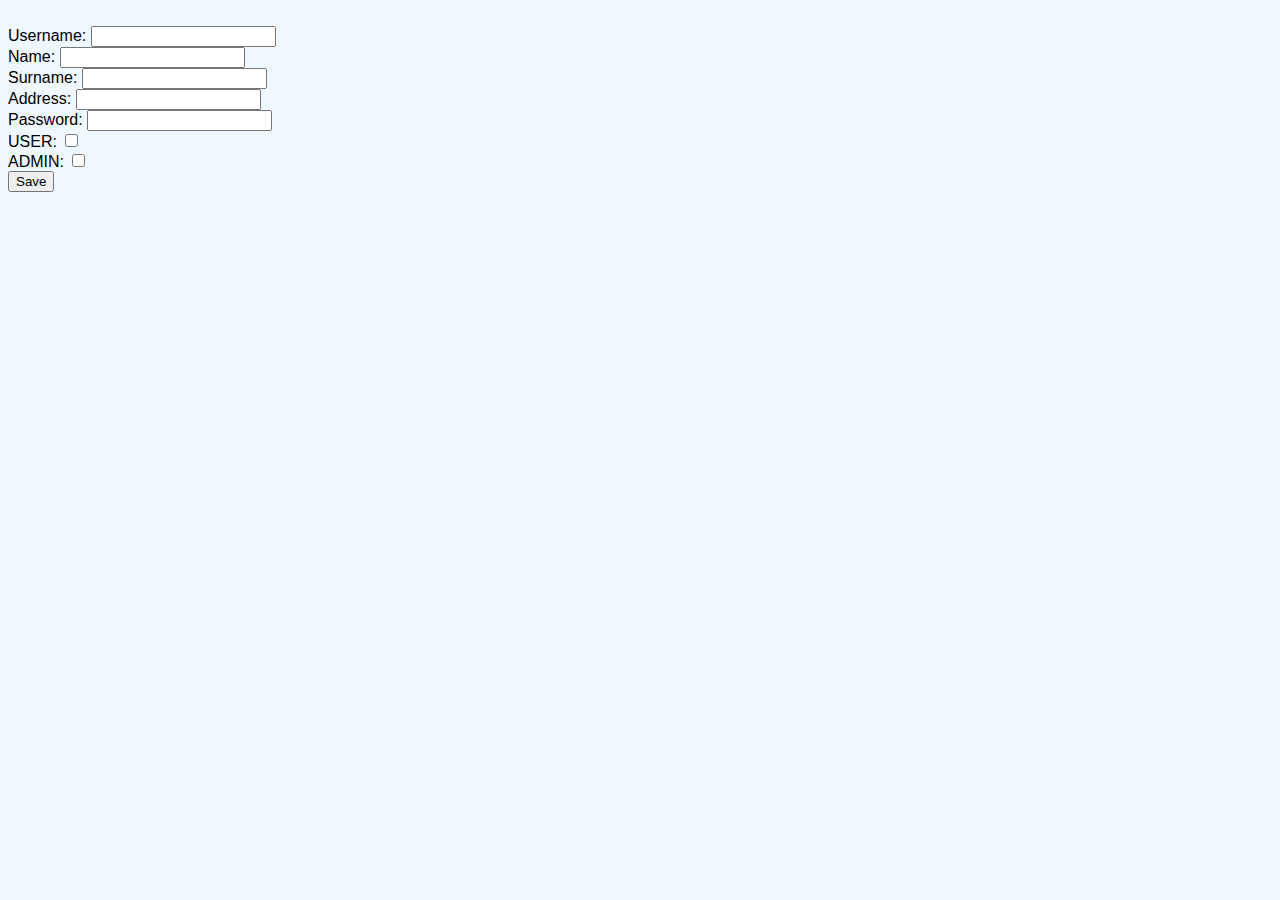
<file: src/main/resources/templates/add-user.html>
<!DOCTYPE html>
<html lang="en" xmlns="http://www.w3.org/1999/html">
<html xmlns:th="http://www.thymeleaf.org">
<head>
    <meta charset="UTF-8">
    <meta name="viewport" content="width=device-width, initial-scale=1">
    <link href="https://cdn.jsdelivr.net/npm/bootstrap@5.3.1/dist/css/bootstrap.min.css" rel="stylesheet"
          integrity="sha384-4bw+/aepP/YC94hEpVNVgiZdgIC5+VKNBQNGCHeKRQN+PtmoHDEXuppvnDJzQIu9" crossorigin="anonymous">
    <link rel="preconnect" href="https://fonts.googleapis.com">
    <link rel="preconnect" href="https://fonts.gstatic.com" crossorigin>
    <link href="https://fonts.googleapis.com/css2?family=Tulpen+One&display=swap" rel="stylesheet">
    <link rel="stylesheet" href="../static/css/main.css">

    <title>add-user form</title>
</head>
<body>
  <form action="/admin/save" method="post">
      <br>
      <label for="username">Username:</label>
      <input name="username" id="username" type="text" /></br>
      <label for="name">Name:</label>
      <input name="name" id="name" type="text" /><br>
      <label for="surname">Surname:</label>
      <input name="surname" id="surname" type="text" ></br>
      <label for="address">Address:</label>
      <input name="address" id="address" type="text" ></br>
      <label for="password">Password:</label>
      <input name="password" id="password" type="password">
      <br>
      <label for="role_user">USER:</label>
      <input name="roles[]" id="role_user" type="checkbox" value="ROLE_USER">
      <br>
      <label for="role_admin">ADMIN:</label>
      <input name="roles[]" id="role_admin" type="checkbox" value="ROLE_ADMIN">
      <br>
      <button
          type="submit"> Save</button>
  </form>
  <script src="https://cdn.jsdelivr.net/npm/bootstrap@5.3.1/dist/js/bootstrap.bundle.min.js"
          integrity="sha384-HwwvtgBNo3bZJJLYd8oVXjrBZt8cqVSpeBNS5n7C8IVInixGAoxmnlMuBnhbgrkm"
          crossorigin="anonymous"></script>
</body>
</html>
</file>
<file: src/main/resources/static/css/main.css>
html {
    font-size: 16px;
}

body {
    font-family: 'Roboto',sans-serif;
    font-size: 16px;
    font-weight: 400;
    color: black;
    background-color: aliceblue;
    min-width: 320px;
}

img {
    max-width: 100%;
    height: auto;
}

section {
    padding: 50px 0;
}

a {
    color:floralwhite ;
}

a:hover {
    color: coral;
}

.navbar-nav .nav-link {
    color: brown;
    font-weight: bold;
    text-transform: uppercase;
}
</file>
